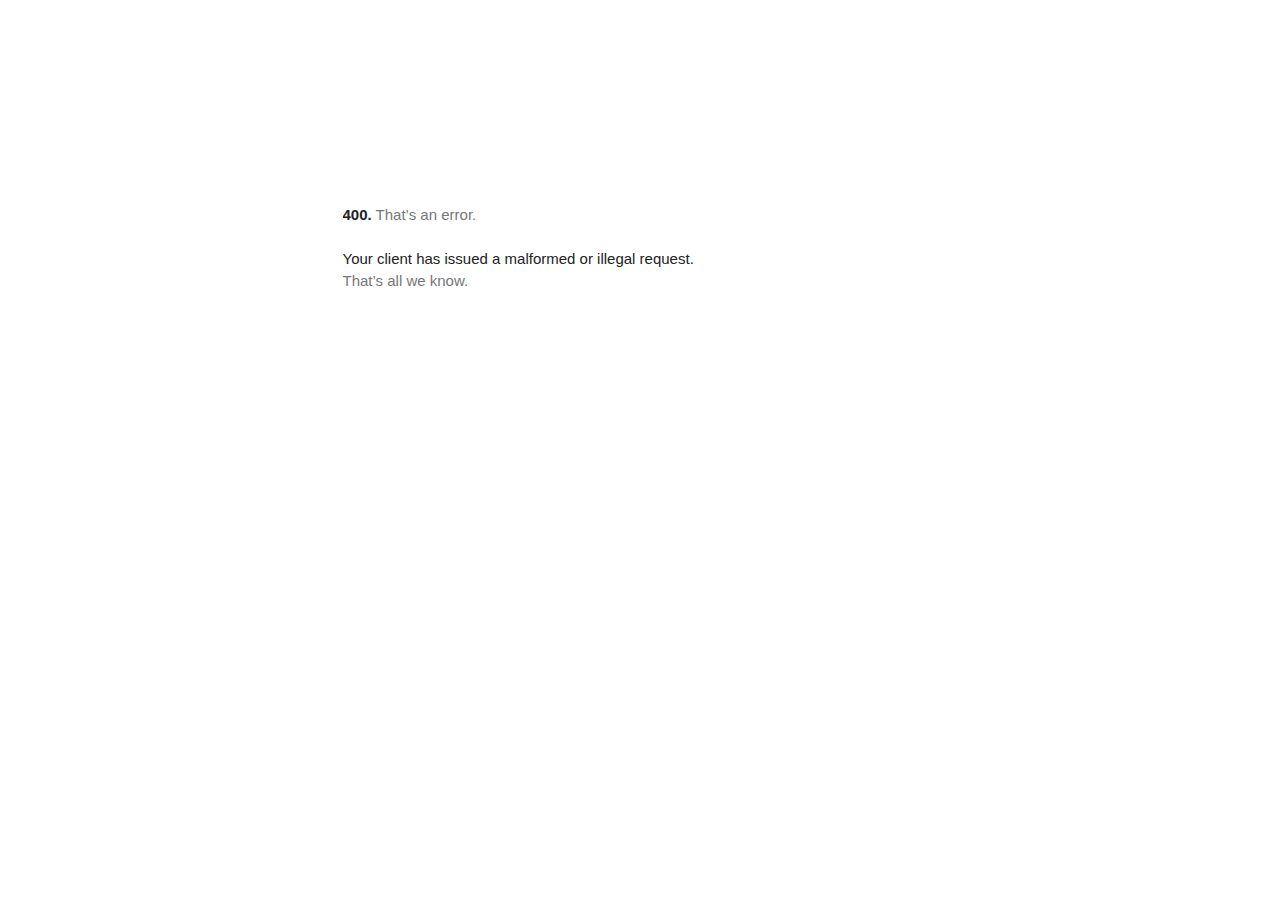
<file: D-vine Collagen Lita 1_files/gtm5445.html>
<!DOCTYPE html>
<html lang=en>
  <meta charset=utf-8>
  <meta name=viewport content="initial-scale=1, minimum-scale=1, width=device-width">
  <title>Error 400 (Bad Request)!!1</title>
  <style>
    *{margin:0;padding:0}html,code{font:15px/22px arial,sans-serif}html{background:#fff;color:#222;padding:15px}body{margin:7% auto 0;max-width:390px;min-height:180px;padding:30px 0 15px}* > body{background:url(//www.google.com/images/errors/robot.png) 100% 5px no-repeat;padding-right:205px}p{margin:11px 0 22px;overflow:hidden}ins{color:#777;text-decoration:none}a img{border:0}@media screen and (max-width:772px){body{background:none;margin-top:0;max-width:none;padding-right:0}}#logo{background:url(//www.google.com/images/branding/googlelogo/1x/googlelogo_color_150x54dp.png) no-repeat;margin-left:-5px}@media only screen and (min-resolution:192dpi){#logo{background:url(//www.google.com/images/branding/googlelogo/2x/googlelogo_color_150x54dp.png) no-repeat 0% 0%/100% 100%;-moz-border-image:url(//www.google.com/images/branding/googlelogo/2x/googlelogo_color_150x54dp.png) 0}}@media only screen and (-webkit-min-device-pixel-ratio:2){#logo{background:url(//www.google.com/images/branding/googlelogo/2x/googlelogo_color_150x54dp.png) no-repeat;-webkit-background-size:100% 100%}}#logo{display:inline-block;height:54px;width:150px}
  </style>
  <a href=//www.google.com/><span id=logo aria-label=Google></span></a>
  <p><b>400.</b> <ins>That’s an error.</ins>
  <p>Your client has issued a malformed or illegal request.  <ins>That’s all we know.</ins>
</file>
